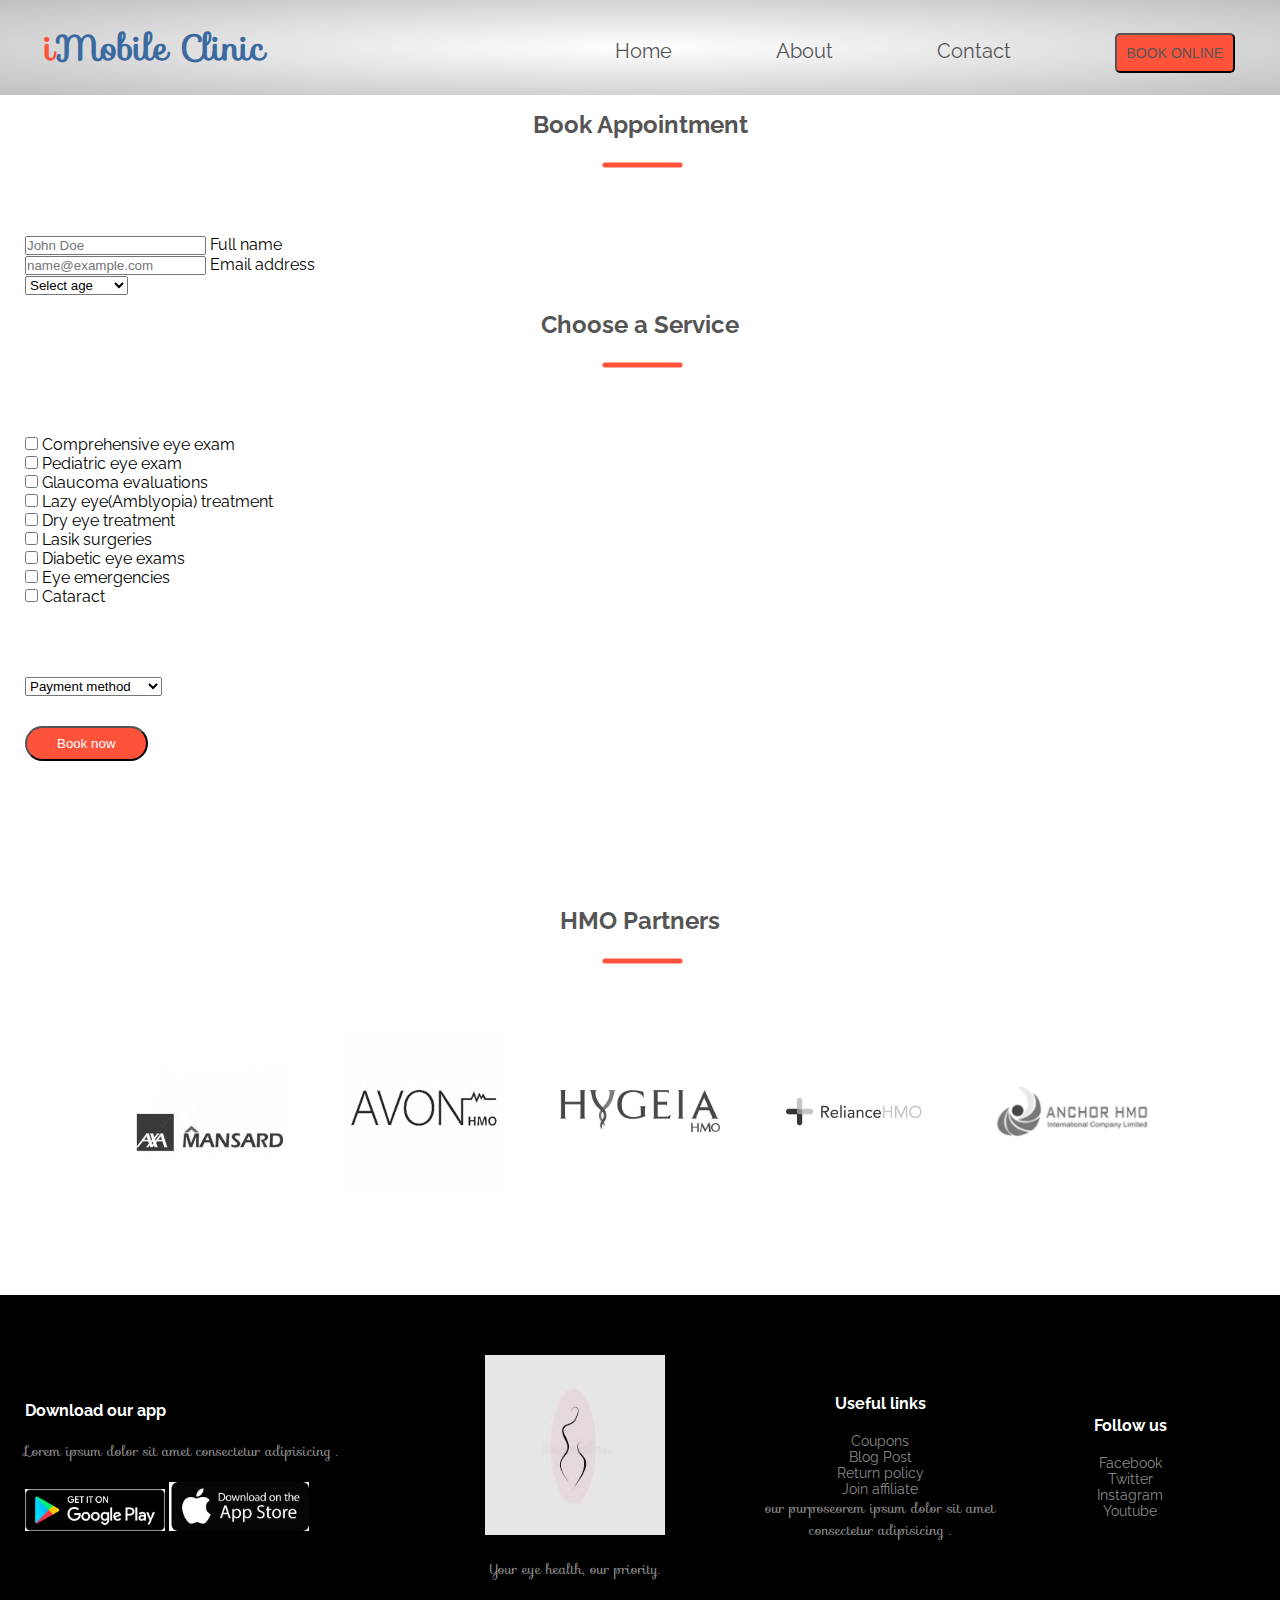
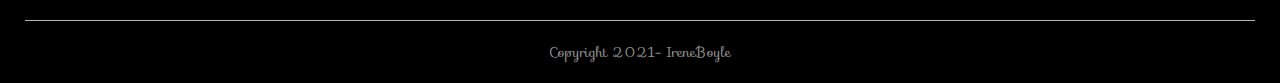
<file: book.html>
<!DOCTYPE html>
<html lang="en">
<head>
    <meta charset="UTF-8">
    <meta http-equiv="X-UA-Compatible" content="IE=edge">
    <meta name="viewport" content="width=device-width, initial-scale=1.0">
    <title>iMobile</title>
    <link href="https://cdn.jsdelivr.net/npm/bootstrap@5.1.1/dist/css/bootstrap.min.css" rel="stylesheet" integrity="sha384-F3w7mX95PdgyTmZZMECAngseQB83DfGTowi0iMjiWaeVhAn4FJkqJByhZMI3AhiU" crossorigin="anonymous">
    
    
    <link rel="stylesheet" href="styles.css">
    <link rel="stylesheet" href="https://cdnjs.cloudflare.com/ajax/libs/font-awesome/5.14.0/css/all.min.css" />

    <!-- <link rel="stylesheet" href="https://cdn.jsdelivr.net/npm/@fortawesome/fontawesome-free@5.15.4/css/fontawesome.min.css">
  -->
    
</head>
<body>
    <div class="header">
    <div class="container">
        <div class="navbar">
            <div class="logo">
                <h1><a href="index.html"><span>i</span>Mobile Clinic</a></h1>
                <!-- <img src="" alt=""> -->
            </div>
            <nav class="nav">
                <ul id="MenuItems">
                    <li><a href="index.html">Home</a></li>
                    
                    <li><a href="about.html">About</a></li>
                    <li><a href="contact.html">Contact</a></li>
               
                    <button class="book-btn"><a href="book.html">BOOK ONLINE</a></button>
                </ul>
            </nav>
           <!-- <a href="cart.html"> <img src="assets/cart.png"  width="30px" height="30px"></a> -->
            <img src="assets/burger_line_list_menu_nav_navigation_option_icon_123231.png" class="menu-icon" onclick="menutoggle()">
        </div>
       

    
    </div>
    </div>


    <div class="form-wrap">
        <div class="services-header">
            <h2 class= "title">  Book Appointment</h2>








           <!-- biodata form-->
           <form>
             <div class="form-book">
           <div class="container">
            <div class="form-floating mb-3 ">
                <input type="email" class="form-control" id="floatingInput" placeholder="John Doe">
                <label for="floatingInput">Full name</label>
              </div>
              
              <div class="form-floating mb-3">
                <input type="email" class="form-control" id="floatingInput" placeholder="name@example.com">
                <label for="floatingInput">Email address</label>
              </div>

              <select class="form-select" aria-label="Default select example">
                <option selected>Select age</option>
                <option value="1">0-12years</option>
                <option value="2">13-17year</option>
                <option value="3">18 and above</option>
              </select>
            </div>

            <div class="services-header">
                <h2 class="title">Choose a Service</h2>
            </div>
          
           <div class="container">
            <div class="form-check form-check-inline check-form">
                <input class="form-check-input" type="checkbox" id="inlineCheckbox1" value="option1">
                <label class="form-check-label" for="inlineCheckbox1">Comprehensive eye exam</label>
              </div>
              <div class="form-check form-check-inline">
                <input class="form-check-input" type="checkbox" id="inlineCheckbox2" value="option2">
                <label class="form-check-label" for="inlineCheckbox2">Pediatric eye exam</label>
              </div>
              <div class="form-check form-check-inline">
                <input class="form-check-input" type="checkbox" id="inlineCheckbox1" value="option1">
                <label class="form-check-label" for="inlineCheckbox1">Glaucoma evaluations</label>
              </div>
              </div>
              <div class="container">
              <div class="form-check form-check-inline check-form">
                <input class="form-check-input" type="checkbox" id="inlineCheckbox2" value="option2">
                <label class="form-check-label" for="inlineCheckbox2">Lazy eye(Amblyopia) treatment</label>
              </div>
              <div class="form-check form-check-inline ">
                <input class="form-check-input" type="checkbox" id="inlineCheckbox1" value="option1">
                <label class="form-check-label" for="inlineCheckbox1">Dry eye treatment</label>
              </div>
              <div class="form-check form-check-inline">
                <input class="form-check-input" type="checkbox" id="inlineCheckbox2" value="option2">
                <label class="form-check-label" for="inlineCheckbox2">Lasik surgeries</label>
              </div>
             
           </div>
           <div class="container">

            <div class="form-check form-check-inline check-form">
                <input class="form-check-input" type="checkbox" id="inlineCheckbox1" value="option1">
                <label class="form-check-label" for="inlineCheckbox1">Diabetic eye exams</label>
              </div>
              <div class="form-check form-check-inline">
                <input class="form-check-input" type="checkbox" id="inlineCheckbox2" value="option2">
                <label class="form-check-label" for="inlineCheckbox2">Eye emergencies</label>
              </div>
              <div class="form-check form-check-inline">
                <input class="form-check-input" type="checkbox" id="inlineCheckbox1" value="option1">
                <label class="form-check-label" for="inlineCheckbox1">Cataract</label>
              </div>
              
           </div>

           
             
            
          
        
              <div class="container booking">
                <select class="form-select " aria-label="Default select example">
                     
                    <option selected>Payment method</option>
                    <option value="1">Axa Mansard</option>
                    <option value="2">Anchor</option>
                    <option value="3">Hygeia</option>
                    <option value="3">Avon</option>
                    <option value="3">Cash/Bank transfer</option>
                  </select>
              </div>
             <div class="container">
                <button type="button" class="btn btn-primary form-btn">Book now</button>
             </div>
            </div>
        </div>
            </form>

            </div>
    </div>

              
             
          
        


 <!-- our partners -->
 <div class="brands">
    <div class="small-container">
        <h2 class='title'>HMO Partners</h2>
        <div class="row">
            <div class="col-5">
                <img src="assets/mansard.jpg" alt="">
            </div>
            <div class="col-5">
               <img src="assets/avon.png" alt="">
           </div>
           <div class="col-5">
               <img src="assets/hygea.png" alt="">
           </div>
           <div class="col-5">
 
 
               <img src="assets/reliance.jpg.crdownload" alt="">
           </div>
           <div class="col-5">
               <img src="assets/anchor.png" alt="">
           </div>
        </div>
    </div>
</div>



 <!-- footer -->
 <div class="footer">
    <div class="container">
        <div class="row">
            <div class="footer-col-1">
                <h3>Download our app</h3>
                <p>Lorem ipsum dolor sit amet consectetur adipisicing .</p> 
                  <div class="app-logo">
                      <img src="assets/google.png" alt="">
                      <img src="assets/appstore.png" alt="">
                  </div>  

            </div>
            <div class="footer-col-2">
             <img src="assets/footerlogo.jpg" alt="">
             <p>Your eye health, our priority.</p> 
           

            </div>
            <div class="footer-col-3">
            <h3>Useful links</h3>
            <ul>
                <li>Coupons</li>
                <li>Blog Post</li>
                <li>Return policy</li>
                <li>Join affiliate</li>
            </ul>
                 <p>our purposeorem ipsum dolor sit amet consectetur adipisicing .</p> 
        

        </div>
      
       <div class="footer-col-4">
       <h3>Follow us</h3>
       <ul>
           <li>Facebook</li>
           <li>Twitter</li>
           <li>Instagram</li>
           <li>Youtube</li>
       </ul>
           

   </div>
 </div>
 <hr>
 <p class="copyright"> Copyright 2021- IreneBoyle</p>




    </div>
</div>

<!-- js for toggle -->
<script>
    var MenuItems = document.getElementById("MenuItems");
    MenuItems.style.maxHeight = "0px";
    function menutoggle(){
        if(  MenuItems.style.maxHeight == "0px")
        {
            MenuItems.style.maxHeight = "200px"
        }
        else{
           MenuItems.style.maxHeight = "0px"

        }
    }
</script>

</body>
</html>
</file>
<file: styles.css>
@import url("https://fonts.googleapis.com/css?family=Roboto:300,400");
@import url("https://fonts.googleapis.com/css?family=Raleway:300,400");
@import url("https://fonts.googleapis.com/css?family=Sofia:300,400");



*{
    margin: 0;
    padding: 0;
    box-sizing: border-box;
}
body{
    font-family: "Raleway";
}
.header{
    background: radial-gradient(#fff, #C0C0C0);
}

.container{
    max-width: 1300px;
    margin: auto;
    padding-left: 25px;
    padding-right: 25px;
}
.logo h1 a {
    font-size: 35px;
    font-family: "Sofia";
    color:#3B6AA0;
}
.logo h1 span{
    color:#ff523b;

}
.navbar{
    display: flex;
    align-items: center;
    
    
    
    padding: 20px;
}
.nav{
    flex: 1;
    text-align: right;
    justify-content: space-evenly;
}
.nav ul{
    display: inline-block;
    list-style-type: none;
    
  
}
.nav ul li{
    display: inline-block;

    margin-right: 100px;
    font-size: 20px;
    
   }
 
.book-btn {
    background-color: #ff523b;
    color:white;
    border-radius: 5px;

    padding: 10px 10px;
    font-size: 14px;

  }
a{
    text-decoration: none;
    color:#555;

}
p{
    color: #555;
    font-family:"Sofia"
}
.row{
    display: flex;
    align-items: center;
    flex-wrap: wrap;
    justify-content: space-around;
}
.col-2{
    flex-basis: 50%;
    min-width:300px;
}
.col-2 img{
    max-width: 100%;
    padding: 50px 0;
    /* border-radius: 20%; */
    /* box-shadow: 1px 2px 3px rgba(0,0,0,0.5); */
}
.col-2 h1{
    font-size: 50px;
    line-height: 60px;
    margin: 25px 0;
}
.btn{
    display: inline-block;
    background: #ff523b;
    color:#fff;
    padding: 8px 30px;
    margin: 30px 0;
    border-radius: 30px;
    transition: background 0.5s;
}
.btn:hover{
    background: #563434;
}
.header .row{
    margin-top: 70px;
    
}
.categories{
    margin: 70px 0;

}
.col-3{
    flex-basis:30%;
    min-width: 250px;
  
    margin-bottom:30pxl
}
.col-3 ul li{
    list-style-type: circle;

}
.col-3 img{
    width: 100%;
}
.small-container{
    max-width: 1080px;
    margin:auto;
}
.col-4{
    flex-basis: 25%;
    padding: 10px;
    min-width:200px;
    margin-bottom: 50px;
    transition: transform 0.5s;
}
.col-4 img{

width: 100%;
}
.col-4 h4{
    text-align:center;
}
.col-4 .rating{
    text-align: center;
}
.col-4 p{
    text-align: center;
}
.title{
    text-align:center;
    margin: 0 auto 80px;
    position: relative;
    line-height: 60px;
    color:#555;
}
.title::after{
    content:'';
    background: #ff523b;
    height:80px;
    width:5px;
    border-radius: 5px;
    position: absolute;
    bottom: 0;
    left:50%;
    top:50%;
   
    transform: translateX(-50%);
    display: inline-block;
    transform: rotate(90deg);
}

h4{
    color:#555;
    font-weight: normal;
}
.col-4 p{
    font-size: 14px;

}
.rating .fas{
    color: #ff523b;
}
.rating .far{
    color: #ff523b;
}
.col-4:hover{
    transform: translateY(-5px);
}

/* our team */

.team{
    padding-top: 100px;
}
.team .col-3{
    text-align:center;
    padding: 40px 20px;
    box-shadow: 0 0 20px 0px rgba(0,0,0,0.1);
    cursor:pointer;
    transition: transform 0.5s;
}
.team .col-3 img{
    width: 100px;
    margin-top: 20px;
    /* border-radius: 50%; */

}
.teamm .col-3:hover{

    transform: translateY(-10px);
}


.team .col-3 h3{
    font-weight:600;
    color: #555;
    margin-top: 20px;

}
.team .col-3 h4{
    font-weight:600;
    color: #555;

}
/*booking*/
.booking{
    margin-top: 70px;
}

        
    

/* contact us page */
.contact-t{
    font-weight: bold;
    font-size: 3rem;
    color:#3B6AA0;

}
.contact-p{
    font-weight: bold;
    font-size: 2rem;
    color:#3B6AA0;
    

}
.contact-call{
    font-weight: bold;
    font-size: 3rem;
    color:#ff523b;

}
.contact-office{
    color:#3B6AA0;
    margin-left: 10px;

}
.contact-motto{
    color:#3B6AA0;

}

/* testimonial */
.testimonial{
    padding-top: 100px;
}
.testimonial .col-3{
    text-align:center;
    padding: 40px 20px;
    box-shadow: 0 0 20px 0px rgba(0,0,0,0.1);
    cursor:pointer;
    transition: transform 0.5s;
}
.testimonial .col-3 img{
    width: 50px;
    margin-top: 20px;
    border-radius: 50%;

}
.testimonial .col-3:hover{

    transform: translateY(-10px);
}

.col-3 p{
    font-size: 12px;
    margin: 12px 0;
    color: #777;
}
.testimonial .col-3 h3{
    font-weight:600;
    color: #555;

}
/* about us */
.title-about{
    /* text-align:center;
    margin: 0 auto 80px;
    position: relative;
    line-height: 60px; */
    color:#555;
}
.ab{
    margin-top: -100px;
}
/* brands */
.brands{
    margin: 100px auto;

}
.col-5{
    width: 160px;
}
.col-5 img{
    width: 100%;
    cursor:pointer;
    filter: grayscale( 100%);
}

.col-5 img:hover{
    filter: grayscale(0);

}
/* footer */
.footer{
    background: #000;
    color: #8a8a8a;
    font-size: 14px;
    padding: 60px 0 20px;
}
.footer p{
    color: #8a8a8a;
}
.footer h3{
    color:#fff;
    margin-bottom: 20px;


}
.footer-col-1, .footer-col-2, .footer-col-3, .footer-col-4{
    min-width: 250px;
    margin-bottom: 20px;

}
.footer-col-1{
    flex-basis: 30%;
}
.footer-col-2{
    flex: 1;
    text-align: center;
}
.footer-col-2 img{
   width: 180px;
   margin-bottom: 20px;
}
.footer-col-3, .footer-col-4{
    flex-basis: 12%;
    text-align: center;
}
ul{
    list-style-type: none;
}
.app-logo{
    margin-top: 20px;
}
.app-logo img{
    width:140px;

}
.footer hr{
    border:none;
    background: #b5b5b5;
    height: 1px;
    margin: 20px 0;
}
.copyright{
    text-align:center;
}

.menu-icon{
    width:28px;
    margin-left:20px;
    display:none;
}
/* all products */


  .btn-lg{
      background-color: #CC4C4C;
      border: none;
  }
  
  
/* media query for menu */
@media only screen and (max-width:800px){
    .nav ul{
        position: absolute;
        top: 70px;
        left:0;
        background:#333;
        width: 100%;
        /* this overflow hid the menu */
        overflow: hidden;
        transition: max-height 0.5s;
    }
    .nav ul li{ 
        display: block;
        margin-right: 50px;
        margin-top:10px;
        margin-bottom: 10px;
        
    }
    .nav ul li a{ 
        color: #fff;
    }
    .menu-icon{
        display: block;
        cursor: pointer;
    }
    
}
/* media query  for less than 600 screen size */
@media only screen and (max-width:600px){
   
    .row{
        text-align:center;
    }
    .col-2, .col-3, .col-4{
        flex-basis: 100%;

    }
    .single-product .row{
          text-align: left;
    }
    .single-product .col-2{
        padding: 20px 0;

    }
    .single-product h1{
        font-size: 26px;
        line-height: 32px;
        
    }
    .cart-info p{
        display:none;
    }
       
}
</file>
